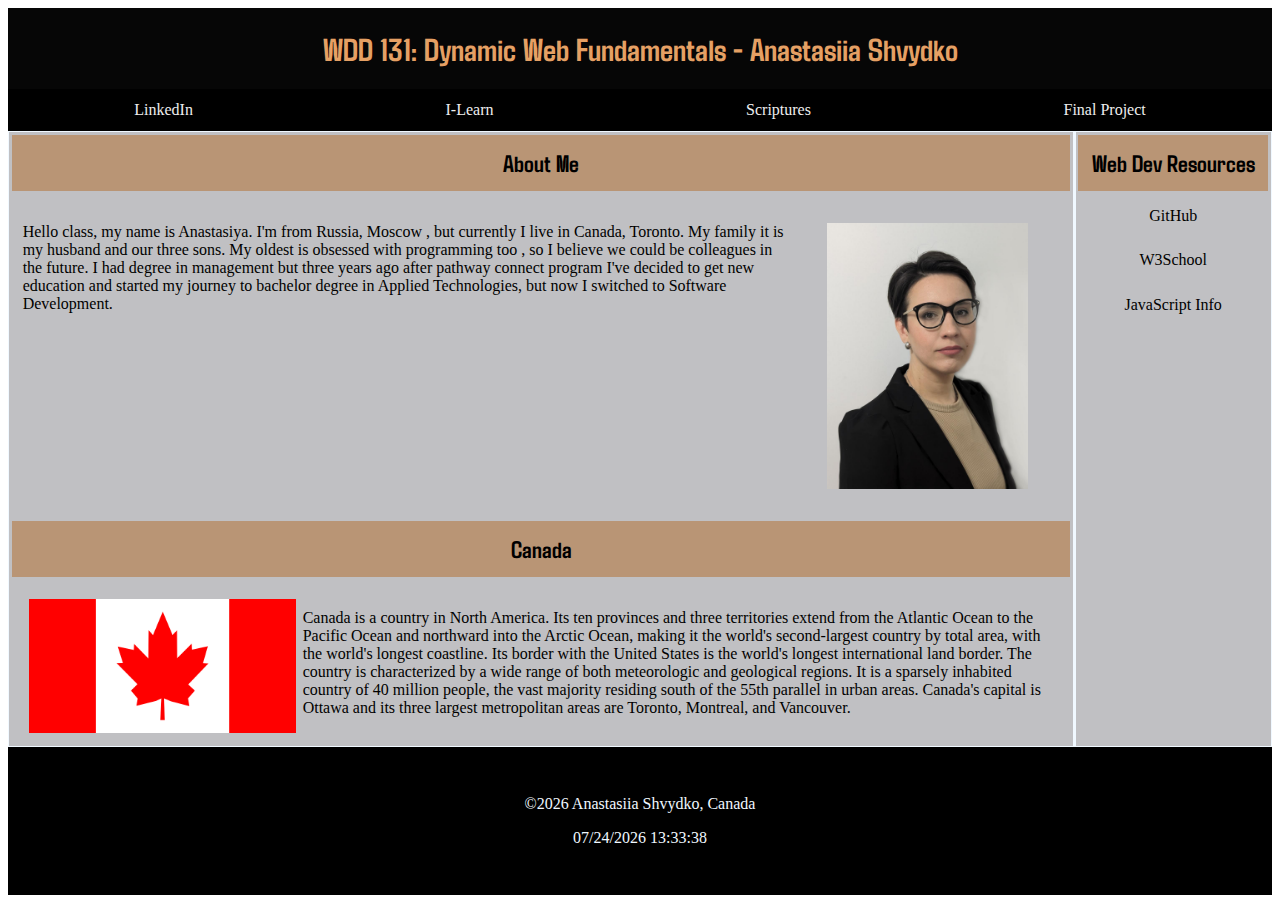
<file: index.html>
<!DOCTYPE html>
<html lang="en">
<head>
    <meta charset="UTF-8">
    <meta name="viewport" content="width=device-width, initial-scale=1.0">
    <link rel="stylesheet" href="./styles/base.css">
    <title>WDD 131 - Dynamic Web Fundamentals - Anastasiia Shvydko </title>
    <meta name="description" content="WDD 131 - Dynamic Web Fundamentals Anastasiia Shvydko Profile">
    <meta name="author" content="Anastasiia Shvydko">
    <script defer src="./scripts/getdates.js"></script>
    <link rel="preconnect" href="https://fonts.googleapis.com">
    <link rel="preconnect" href="https://fonts.gstatic.com" crossorigin>
    <link href="https://fonts.googleapis.com/css2?family=Agdasima&family=Playfair+Display+SC&display=swap" rel="stylesheet">
    <link href="https://fonts.googleapis.com/css2?family=Agdasima&family=Playfair+Display+SC&family=Roboto+Condensed:ital,wght@0,100..900;1,100..900&display=swap" rel="stylesheet">

</head>
<body>
    <div class="parent">
        <header class="header"> 
            <h1>WDD 131: Dynamic Web Fundamentals - Anastasiia Shvydko</h1>
            <nav class="nav-menu">
                <a href="https://www.linkedin.com/in/anastasia-shvydko-3783112a7/?external_page=LPC.Immersive&external_control=ViewProfileLink&external_app_instance=3e5ffbe9-504d-4fbd-8112-c22a0939b7a9&external_page_instance=7dbc459e-d0e8-48bf-8b40-9492aa3b314f&experiment=displayLinkedInDataPrebind">LinkedIn</a>
                <a href=" https://byui.instructure.com/">I-Learn</a>
                <a href="https://www.churchofjesuschrist.org/study/scriptures/bofm/2-ne/31?lang=eng">Scriptures</a>
                <a href="http://final.html">Final Project</a>
            </nav>
        </header>
       
            
       
        <main class="main-section">
            <section class="card">
                <h2>About Me</h2>
                <div class="info one">
                    <img src="./images/my_image.jpeg" alt="photo of me">
                    <p>Hello class, my name is Anastasiya. I'm from Russia, Moscow , 
                        but currently I live in Canada, Toronto. My family it is my husband 
                        and our three sons. My oldest is obsessed with programming too ,
                        so I believe we could be colleagues in the future. I had degree in management but three years 
                        ago after pathway connect program I've decided to get new education and started 
                        my journey to bachelor degree in Applied Technologies, but now I switched to Software Development.
                       </p>
                </div>
                <h2>Canada</h2>
                <div class="info two">
                    <img src="./images/flag.png" alt="Flag of Canada">
                    <p>
                        Canada is a country in North America. Its ten provinces 
                        and three territories extend from the Atlantic Ocean to 
                        the Pacific Ocean and northward into the Arctic Ocean, making 
                        it the world's second-largest country by total area, with the
                         world's longest coastline. Its border with the United States 
                         is the world's longest international land border. The country 
                         is characterized by a wide range of both meteorologic and geological 
                         regions. It is a sparsely inhabited country of 40 million people,
                          the vast majority residing south of the 55th parallel in urban areas. 
                          Canada's capital is Ottawa and its three largest 
                        metropolitan areas are Toronto, Montreal, and Vancouver.
                    </p>
                </div>
            </section>
            <section class="card">
                <h2>Web Dev Resources</h2>
                <ul>
                    <li><a href="https://github.com/AnastasiyaShvydko">GitHub</a></li>
                    <li><a href="https://www.w3schools.com">W3School</a></li>
                    <li><a href="https://javascript.info">JavaScript Info</a></li>
                </ul>
            </section>
            
            
            
        </main>
    
        <footer class="footer">
            <p>&copy;<span id="currentyear"></span> Anastasiia Shvydko, Canada</p>
            <p id="lastModified"></p>
        </footer>

    </div>

</body>
</html>
</file>
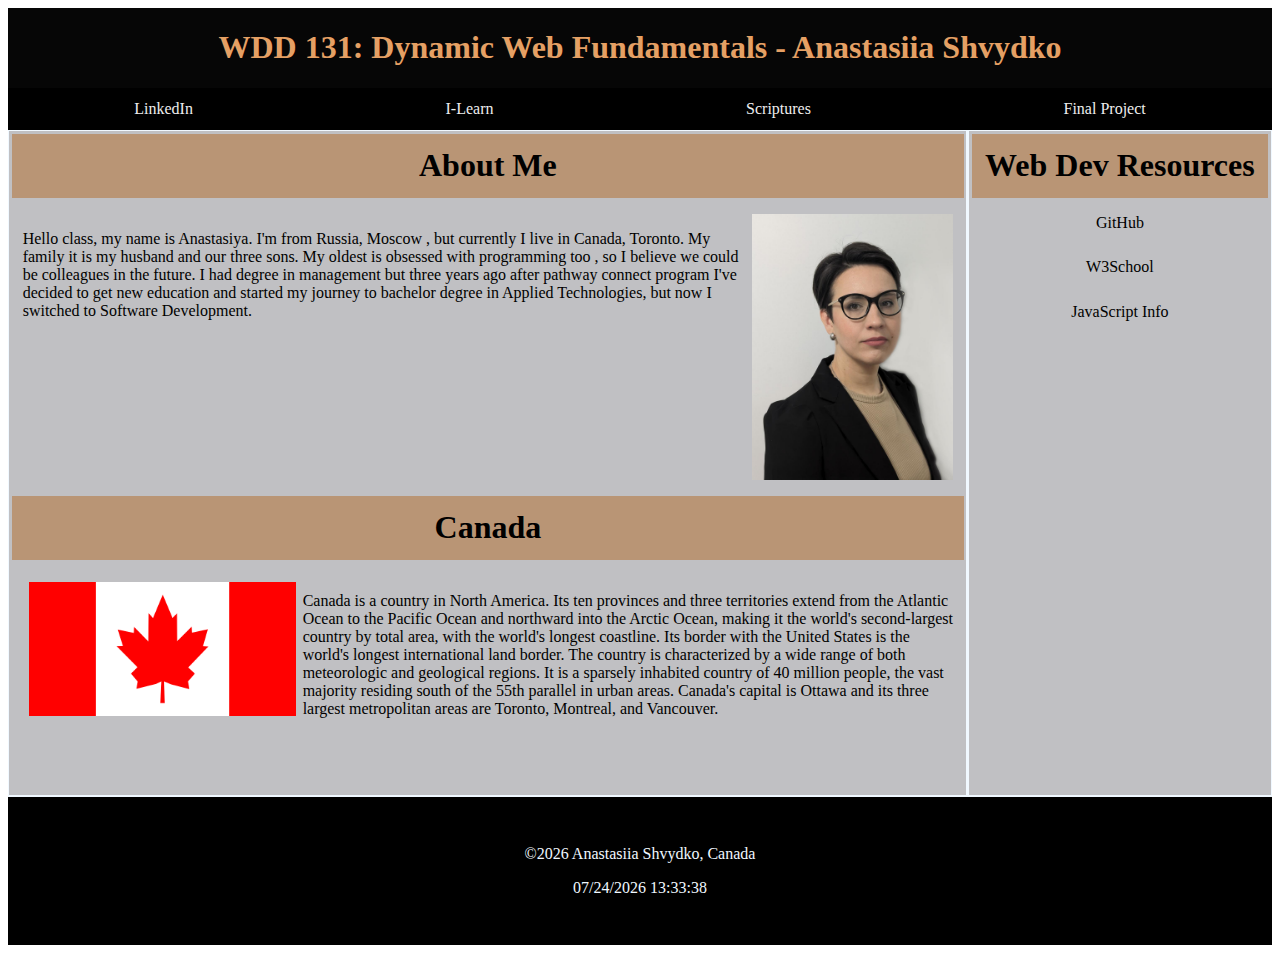
<file: week01/index.html>
<!DOCTYPE html>
<html lang="en">
<head>
    <meta charset="UTF-8">
    <meta name="viewport" content="width=device-width, initial-scale=1.0">
    <link rel="stylesheet" href="./styles/week1.css">
    <title>WDD 131 - Dynamic Web Fundamentals - Anastasiia Shvydko </title>
</head>
<body>
    <div class="parent">
        <header class="header"> 
            <h1>WDD 131: Dynamic Web Fundamentals - Anastasiia Shvydko</h1>
            <nav class="nav-menu">
                <a href="https://www.linkedin.com/in/anastasia-shvydko-3783112a7/?external_page=LPC.Immersive&external_control=ViewProfileLink&external_app_instance=3e5ffbe9-504d-4fbd-8112-c22a0939b7a9&external_page_instance=7dbc459e-d0e8-48bf-8b40-9492aa3b314f&experiment=displayLinkedInDataPrebind">LinkedIn</a>
                <a href=" https://byui.instructure.com/">I-Learn</a>
                <a href="https://www.churchofjesuschrist.org/study/scriptures/bofm/2-ne/31?lang=eng">Scriptures</a>
                <a href="http://">Final Project</a>
            </nav>
        </header>
       
            
       
        <main class="main-section">
            <section class="card">
                <h1>About Me</h1>
                <div class="info one">
                    <img src="./images/my_image.jpeg" alt="photo of me">
                    <p>Hello class, my name is Anastasiya. I'm from Russia, Moscow , 
                        but currently I live in Canada, Toronto. My family it is my husband 
                        and our three sons. My oldest is obsessed with programming too ,
                        so I believe we could be colleagues in the future. I had degree in management but three years 
                        ago after pathway connect program I've decided to get new education and started 
                        my journey to bachelor degree in Applied Technologies, but now I switched to Software Development.</p>
                </div>
                <h1>Canada</h1>
                <div class="info two">
                    <img src="./images/flag.png" alt="Flag of Canada">
                    <p>
                        Canada is a country in North America. Its ten provinces 
                        and three territories extend from the Atlantic Ocean to 
                        the Pacific Ocean and northward into the Arctic Ocean, making 
                        it the world's second-largest country by total area, with the
                         world's longest coastline. Its border with the United States 
                         is the world's longest international land border. The country 
                         is characterized by a wide range of both meteorologic and geological 
                         regions. It is a sparsely inhabited country of 40 million people,
                          the vast majority residing south of the 55th parallel in urban areas. 
                          Canada's capital is Ottawa and its three largest 
                        metropolitan areas are Toronto, Montreal, and Vancouver.
                    </p>
                </div>
            </section>
            <section class="card">
                <h1>Web Dev Resources</h1>
                <ul>
                    <li><a href="https://github.com/AnastasiyaShvydko">GitHub</a></li>
                    <li><a href="https://www.w3schools.com">W3School</a></li>
                    <li><a href="https://javascript.info">JavaScript Info</a></li>
                </ul>
            </section>
            
            
            
        </main>
    
        <footer class="footer">
            <p>&copy;<span id="currentyear"></span> Anastasiia Shvydko, Canada</p>
            <p id="lastModified"></p>
        </footer>

    </div>
    <script src="./scripts/getdates.js"></script>
</body>
</html>
</file>
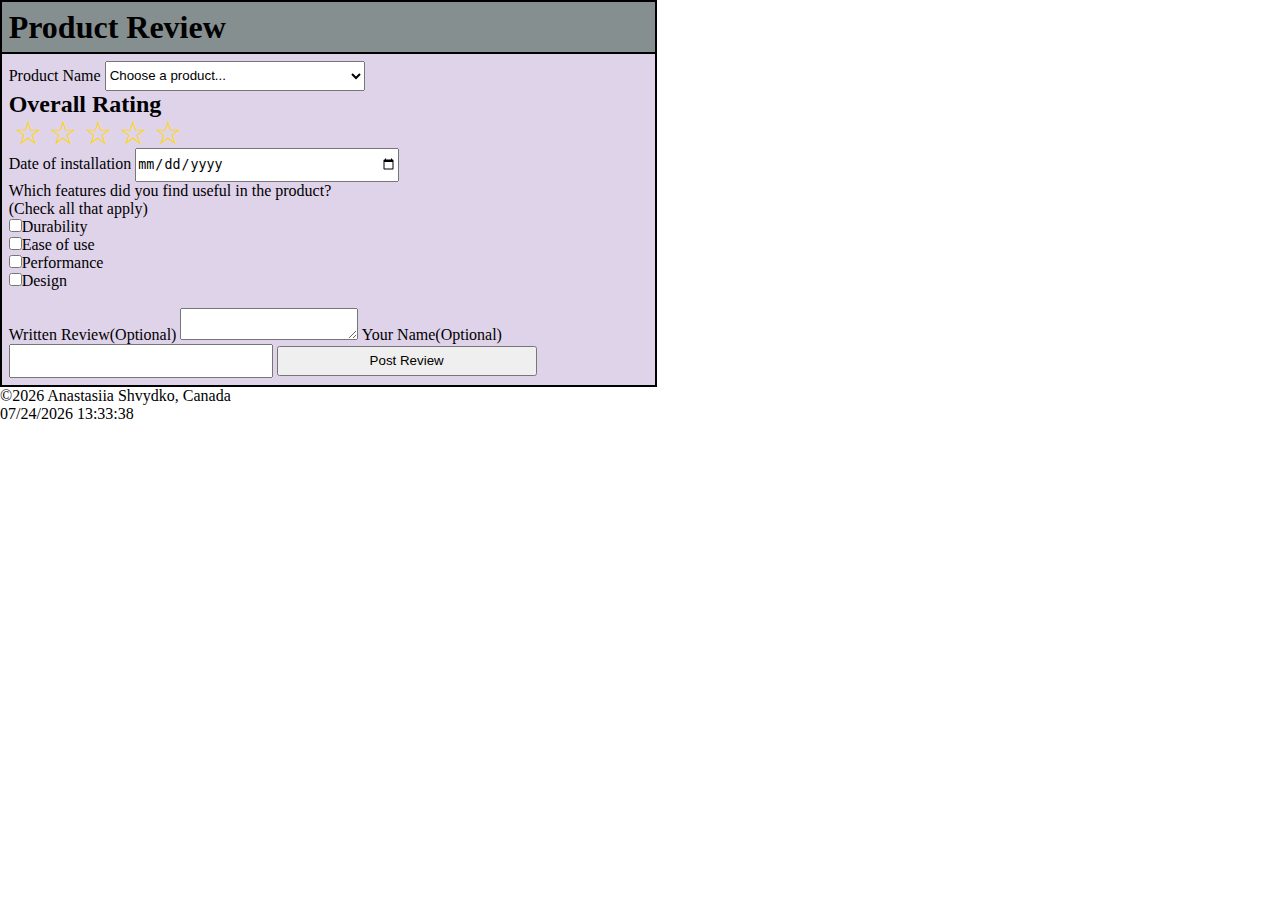
<file: form.html>
<!DOCTYPE html>
<html lang="en">
<head>
    <meta charset="UTF-8">
    <meta name="viewport" content="width=device-width, initial-scale=1.0">
    <script defer src="scripts/getdates.js"></script>
    <script defer src="scripts/form.js"></script>
    <link rel="stylesheet" href="styles/form.css">
    <meta name="description" content="WDD 131 - Dynamic Web Fundamentals Anastasiia Shvydko Product Review">
    <meta name="author" content="Anastasiia Shvydko">
    <title>Product Review</title>
</head>
<body>
    
    <header><h1>Product Review</h1></header>
    <main>
        <div id="main_form">
    <form action="review.html" method="get">
        <label for="products">Product Name</label>
        <select id="products" name="products">
          <option value="" selected disabled>Choose a product...</option> 
          
        </select><br>
        <h2>Overall Rating</h2>
        <div class="stars">
            <input type="radio" id="fivestar" name="stars" value="5" required><label for="fivestar"></label>
            <input type="radio" id="fourstar" name="stars" value="4" required><label for="fourstar"></label>
            <input type="radio" id="threestar" name="stars" value="3" required><label for="threestar"></label>
            <input type="radio" id="twostar" name="stars" value="2" required><label for="twostar"></label>
            <input type="radio" id="onestar" name="stars" value="1" required><label for="onestar"></label>
        </div>
        <label>Date of installation
        <input type="date" id="date_of_installation" name="date_of_installation"></label>
        <p>Which features did you find useful in the product?<br>
            (Check all that apply)

        </p>
        <label ><input type="checkbox" id="feature1" name="feature" value="Durability">Durability</label><br>
        <label ><input type="checkbox" id="feature2" name="feature" value="Ease of use">Ease of use</label><br>
        <label > <input type="checkbox" id="feature3" name="feature" value="Performance">Performance</label><br>
        <label><input type="checkbox" id="feature4" name="feature" value="Design">Design</label><br><br>

        <label>Written Review(Optional)
        <textarea name="written_review" id="written_review"></textarea></label>
        <label>Your Name(Optional)
        <input id="user_name" type="text"></label>
        <input type="submit" id="btn_submit" value="Post Review">

    </form>
    <!-- <div id="info">
            

    </div> -->
</div>
    </main>
    <footer class="footer">
        <p>&copy;<span id="currentyear"></span> Anastasiia Shvydko, Canada</p>
        <p id="lastModified"></p>
    </footer>
</body>
</html>
</file>
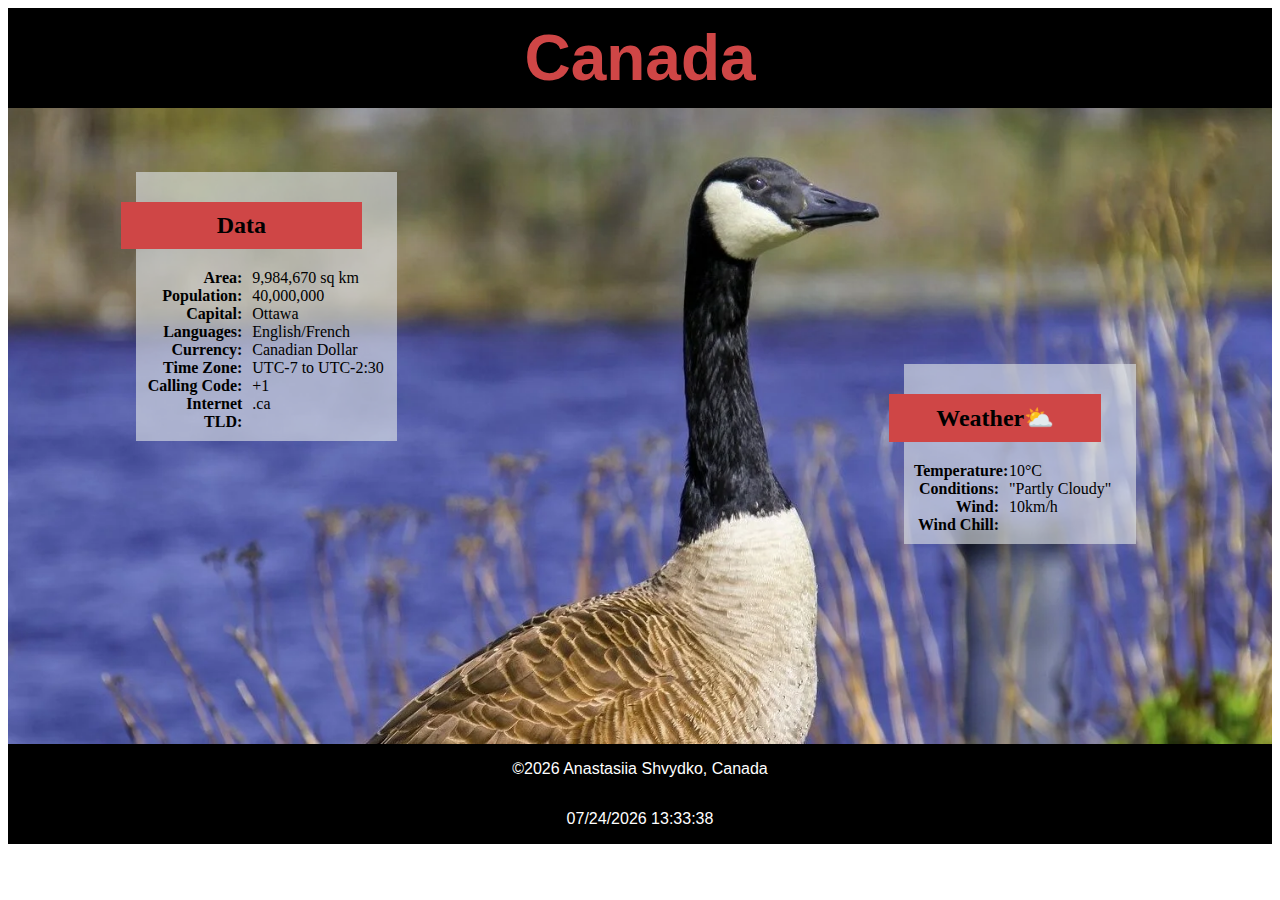
<file: place.html>
<!DOCTYPE html>
<html lang="en">
<head>
    <meta charset="UTF-8">
    <meta name="viewport" content="width=device-width, initial-scale=1.0">
    <title>Canada Place</title>
    <script defer src="scripts/place.js"></script>
    <script defer src="scripts/getdates.js"></script>
    <meta name="description" content="WDD 131 - Dynamic Web Fundamentals Anastasiia Shvydko Place">
    <meta name="author" content="Anastasiia Shvydko">
    <link rel="stylesheet" href="styles/place-large.css">
    <link rel="stylesheet" href="styles/place-small.css">
    <link rel="preconnect" href="https://fonts.googleapis.com">
    <link rel="preconnect" href="https://fonts.gstatic.com" crossorigin>            

</head>
<body>
    <header><h1>Canada</h1></header>
    <main>
        <picture>
            <source srcset="images/large-goose.webp" media="(min-width: 1000px)">
            <source srcset="images/medium-goose.webp" media="(min-width: 500px)">
            <img src="images/small-goose.webp" alt="Canadian goose" width="500" height="250">
        </picture>
        <div class="data">
            <h2>Data</h2>

                <div class="one-line">
                    <div class="lable">Area:</div>
                    <div class="value" id="area">9,984,670 sq km</div>
                </div>
                <div class="one-line">
                    <div class="lable">Population:</div>
                    <div class="value" id="population">40,000,000</div>
                </div>
                <div class="one-line">
                    <div class="lable">Capital:</div>
                    <div class="value" id="capital">Ottawa</div>
                </div>
                <div class="one-line">
                    <div class="lable">Languages:</div>
                    <div class="value" id="languages" >English/French</div>
                </div>
                <div class="one-line">
                    <div class="lable">Currency:</div>
                    <div class="value" id="currency" >Canadian Dollar</div>
                </div>
                <div class="one-line">
                    <div class="lable">Time Zone:</div>
                    <div class="value" id="time-zone" >UTC-7 to UTC-2:30</div>
                </div>
                <div class="one-line">
                    <div class="lable">Calling Code:</div>
                    <div class="value" id="calling-code" >+1</div>
                </div>
                <div class="one-line">
                    <div class="lable">Internet TLD:</div>
                    <div class="value" id="internet-tld" >.ca</div>
                </div>
       
        </div>
        <div class="weather">
            <h2>Weather</h2>
            <img id="weather_icon" src="/assets/weather.svg" alt="weather icon">
            
                <div class="one-line">
                    <div class="lable">Temperature:</div>
                    <div class="value" ><span id="temperature">10</span>°C</div>
                </div>
                <div class="one-line">
                    <div class="lable">Conditions:</div>
                    <div class="value" id="conditions" >"Partly Cloudy"</div>
                </div>
                <div class="one-line">
                    <div class="lable">Wind:</div>
                    <div class="value"  ><span id="wind">10</span>km/h</div>
                </div>
                <div class="one-line">
                    <div class="lable">Wind Chill:</div>
                    <div class="value"  id="wind-chill"></div>
                </div>
           
        </div>
    </main>
    <footer class="footer">
        <p>&copy;<span id="currentyear"></span> Anastasiia Shvydko, Canada</p>
        <p id="lastModified"></p>
    </footer>
</body>
</html>
</file>
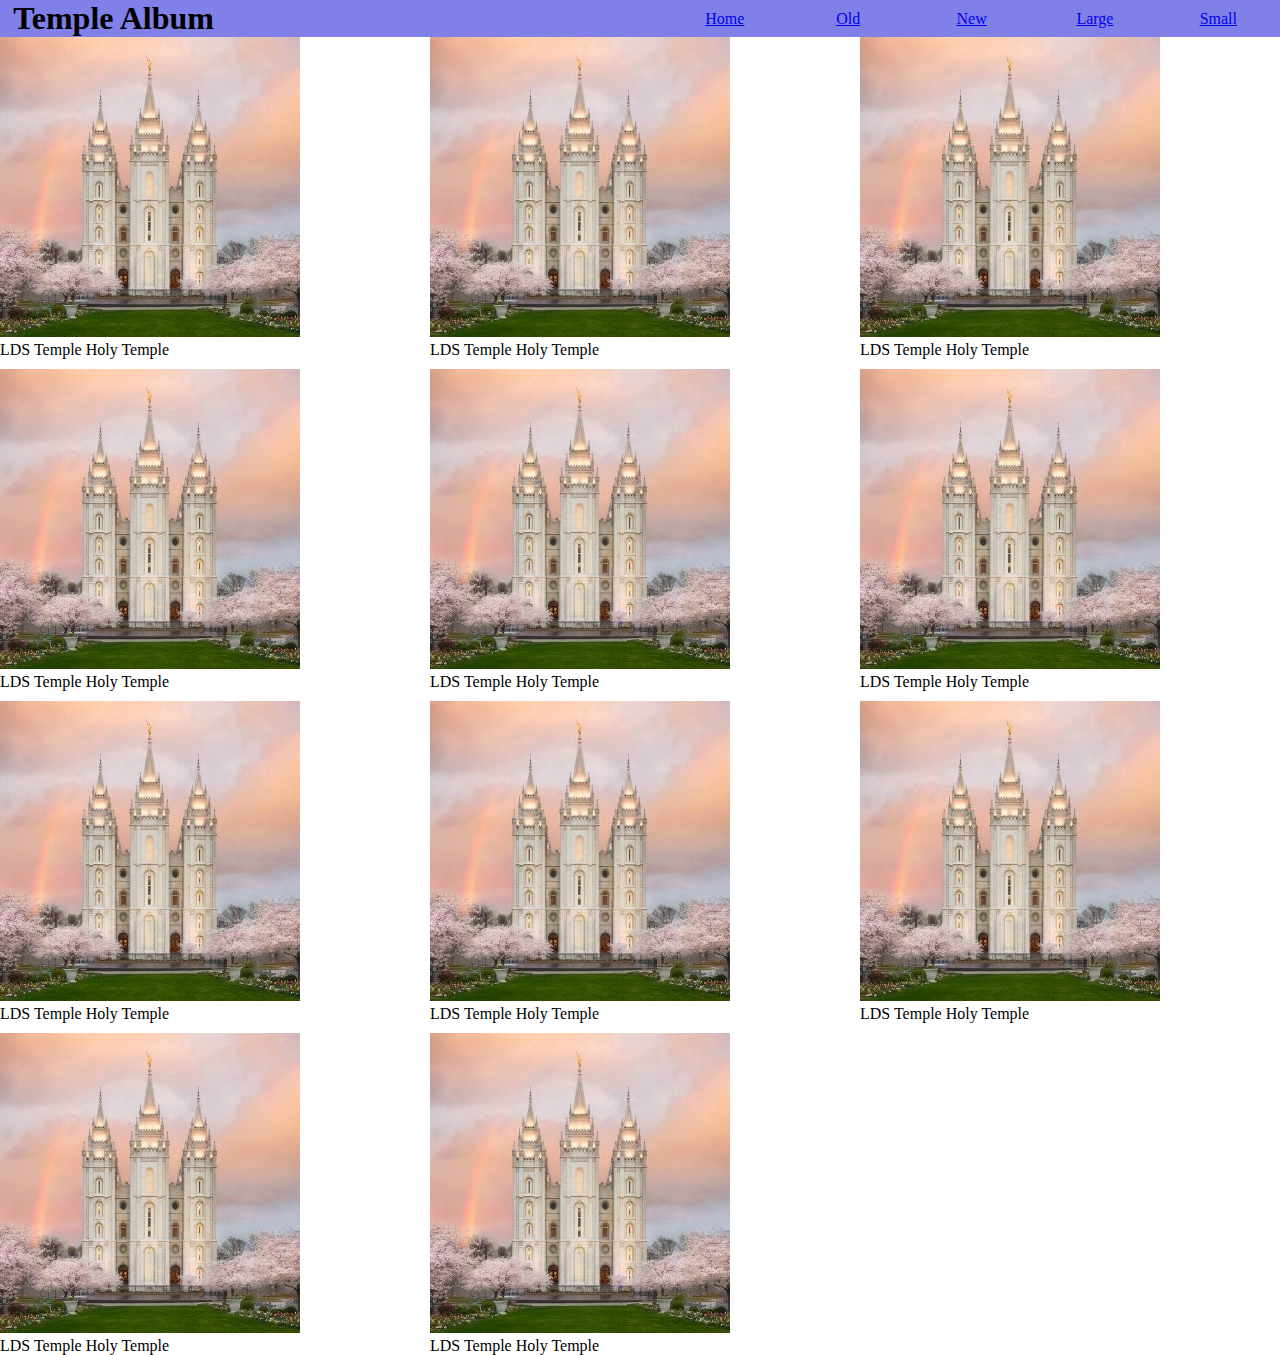
<file: temples.html>
<!DOCTYPE html>
<html lang="en">
<head>
    <meta charset="UTF-8">
    <meta name="viewport" content="width=device-width, initial-scale=1.0">
    <title>Temple Album</title>
    <meta name="description" content="Temple Album">
    <meta name="author" content="Anastasiia Shvydko">
    <script defer src="scripts/temples.js"></script>
    <link rel="stylesheet" href="styles/temples.css">
    <link rel="stylesheet" href="styles/temples-large.css">
</head>
<body>
    <header>
        <h1>Temple Album</h1>
        <a id="menu" href="#"></a>
        <nav>
        <ul class="navigation">
            <li><a href="#">Home</a></li>
            <li><a href="#">Old</a></li>
            <li><a href="#">New</a></li>
            <li><a href="#">Large</a></li>
            <li><a href="#">Small</a></li>
        </ul>
    </nav>
    </header>
    <main>
        <h2 id="title"></h2>
        <div id="temple_figures">
        <figure>
            <img src="images/temple.jpg" alt="Temple LDS" >
            <figcaption>LDS Temple Holy Temple </figcaption>
        </figure>
        <figure>
            <img src="images/temple.jpg" alt="Temple LDS" >
            <figcaption>LDS Temple Holy Temple </figcaption>
        </figure>
        <figure>
            <img src="images/temple.jpg" alt="Temple LDS" >
            <figcaption>LDS Temple Holy Temple </figcaption>
        </figure>
        <figure>
            <img src="images/temple.jpg" alt="Temple LDS" >
            <figcaption>LDS Temple Holy Temple </figcaption>
        </figure>
        <figure>
            <img src="images/temple.jpg" alt="Temple LDS" >
            <figcaption>LDS Temple Holy Temple </figcaption>
        </figure>
        <figure>
            <img src="images/temple.jpg" alt="Temple LDS" >
            <figcaption>LDS Temple Holy Temple </figcaption>
        </figure>
        <figure>
            <img src="images/temple.jpg" alt="Temple LDS" >
            <figcaption>LDS Temple Holy Temple </figcaption>
        </figure>
        <figure>
            <img src="images/temple.jpg" alt="Temple LDS" >
            <figcaption>LDS Temple Holy Temple </figcaption>
        </figure>
        <figure>
            <img src="images/temple.jpg" alt="Temple LDS" >
            <figcaption>LDS Temple Holy Temple </figcaption>
        </figure>
        <figure>
            <img src="images/temple.jpg" alt="Temple LDS" >
            <figcaption>LDS Temple Holy Temple </figcaption>
        </figure>
        <figure>
            <img src="images/temple.jpg" alt="Temple LDS" >
            <figcaption>LDS Temple Holy Temple </figcaption>
        </figure>
    </div>
    </main>
    <footer></footer>
</body>
</html>
</file>
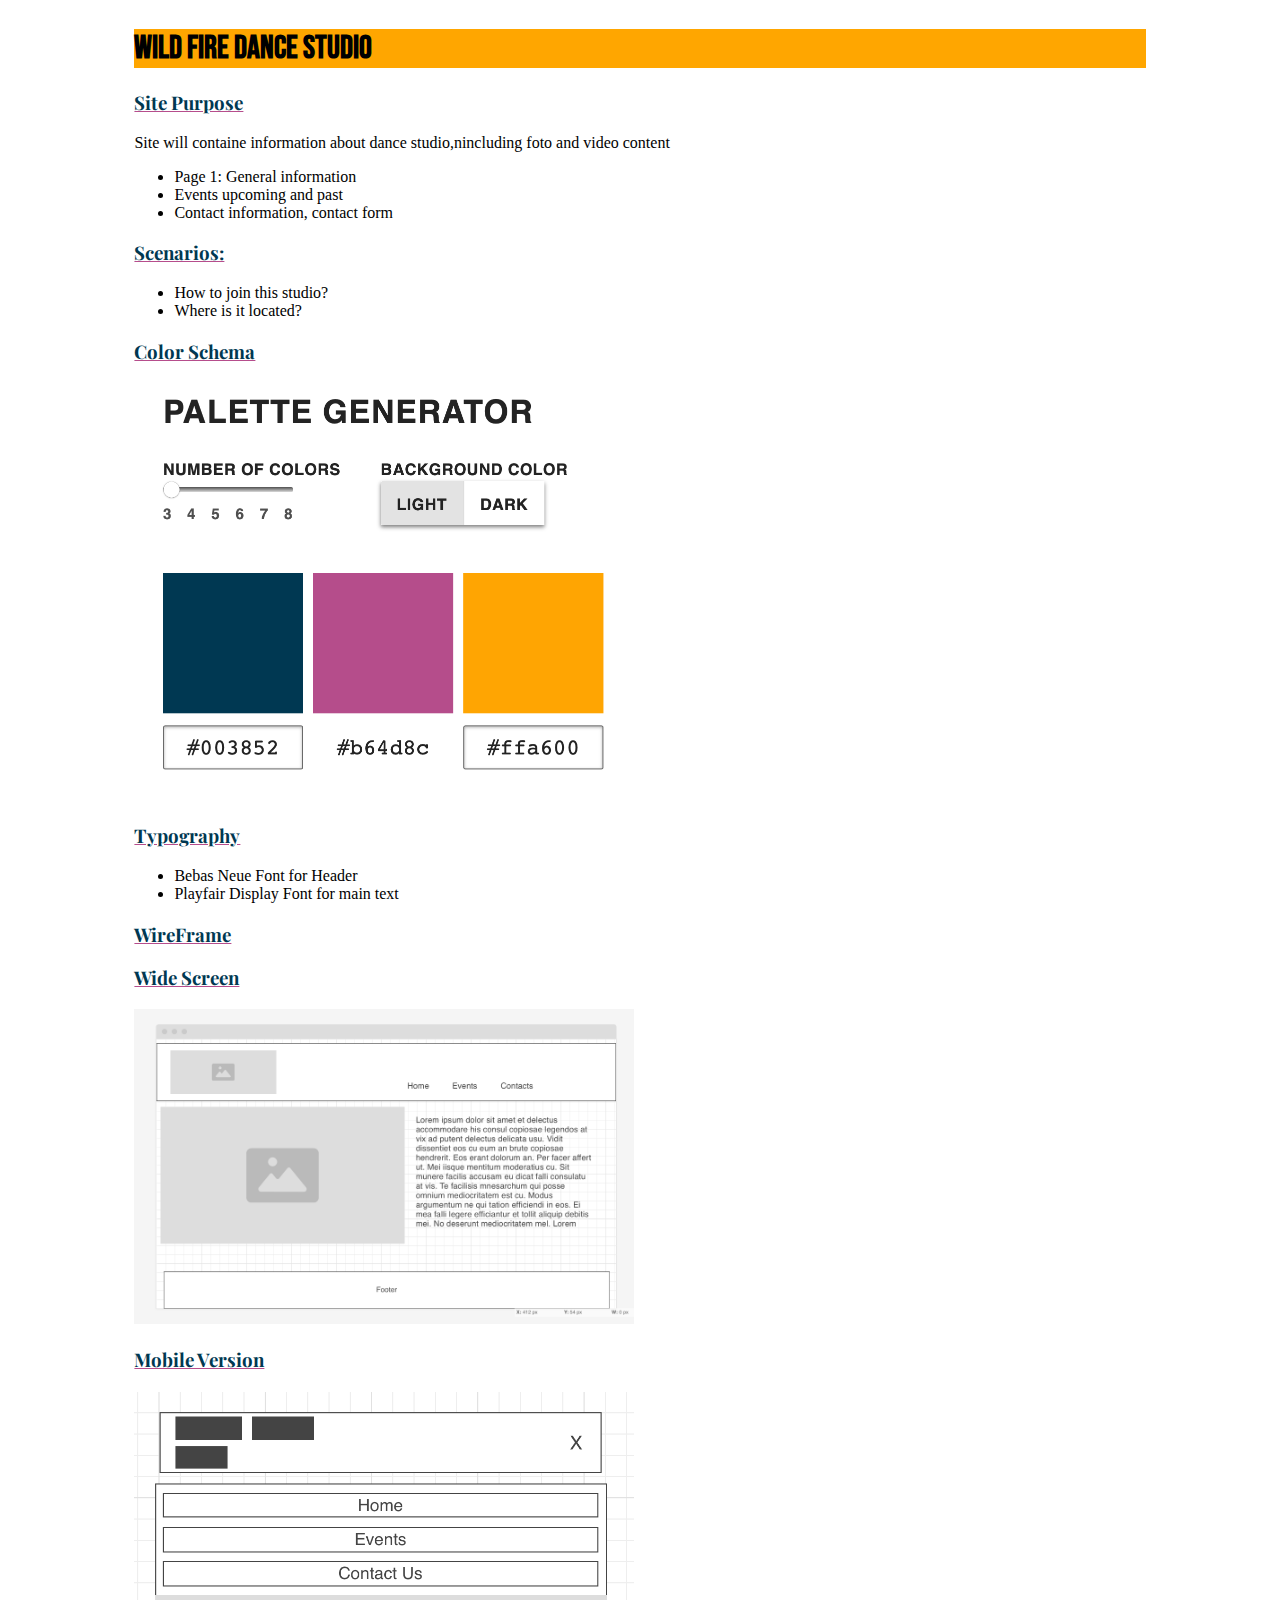
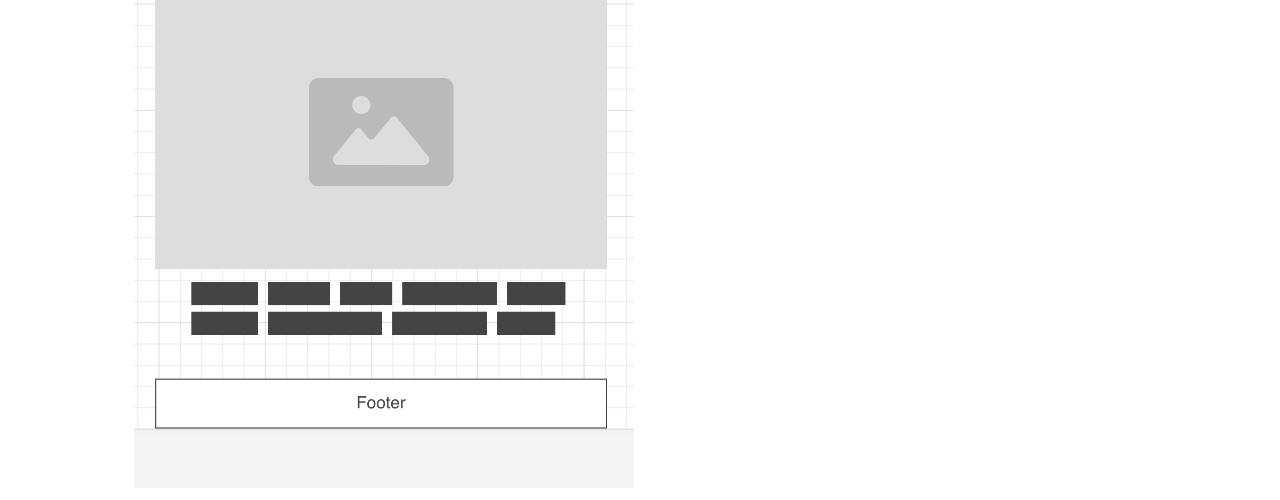
<file: project/siteplan.html>
<!DOCTYPE html>
<html lang="en">
<head>
    <meta charset="UTF-8">
    <meta name="viewport" content="width=device-width, initial-scale=1.0">
    <meta name="description" content="WDD 131 - Dynamic Web Fundamentals Anastasiia Shvydko Project">
    <meta name="author" content="Anastasiia Shvydko">
    <link rel="stylesheet" href="styles/siteplane.css">
    <link rel="preconnect" href="https://fonts.googleapis.com">
    <link rel="preconnect" href="https://fonts.gstatic.com" crossorigin>
    <link href="https://fonts.googleapis.com/css2?family=Bebas+Neue&family=Chivo+Mono&family=Kanit:wght@500&family=Orbitron&family=Oswald:wght@500&family=Playfair+Display:ital,wght@0,400..900;1,400..900&family=Rubik+80s+Fade&family=Viaoda+Libre&display=swap" rel="stylesheet">
    <title>Wild Fire Dance Studio</title>
</head>
<body>
    <div id="container">
    <header><h1>Wild Fire Dance Studio</h1></header>
    <main>
        
        <h3>
            Site Purpose
        </h3>
        <p>
            Site will containe information about dance studio,nincluding foto and video content
        </p>
        <ul>
            <li>Page 1: General information </li>
            <li>Events upcoming and past</li>
            <li>Contact information, contact form</li>
        </ul>
        <h3>
            Scenarios:
        </h3>
        <ul>
            <li>
                How to join this studio?
            </li>
            <li>
                Where is it located?
            </li>
            
        </ul>
        <h3>Color Schema</h3>
        <img src="images/color_schema.png" alt="color schema" srcset="">
        <h3>Typography</h3>
        <p>
            <ul>
                <li>
                    Bebas Neue Font for Header
                </li>
                <li>
                    Playfair Display Font for main text
                </li>

            </ul>
            
            
        </p>
        <h3>
            WireFrame
        </h3>
        <h3>Wide Screen</h3>
        <img src="images/wireframe.png" alt="site wireframe" srcset="">
        <h3>Mobile Version</h3>
        <img src="images/mobile_version.png" alt="site wireframe" srcset="">
    </div>

    </main>
    
</body>
</html>
</file>
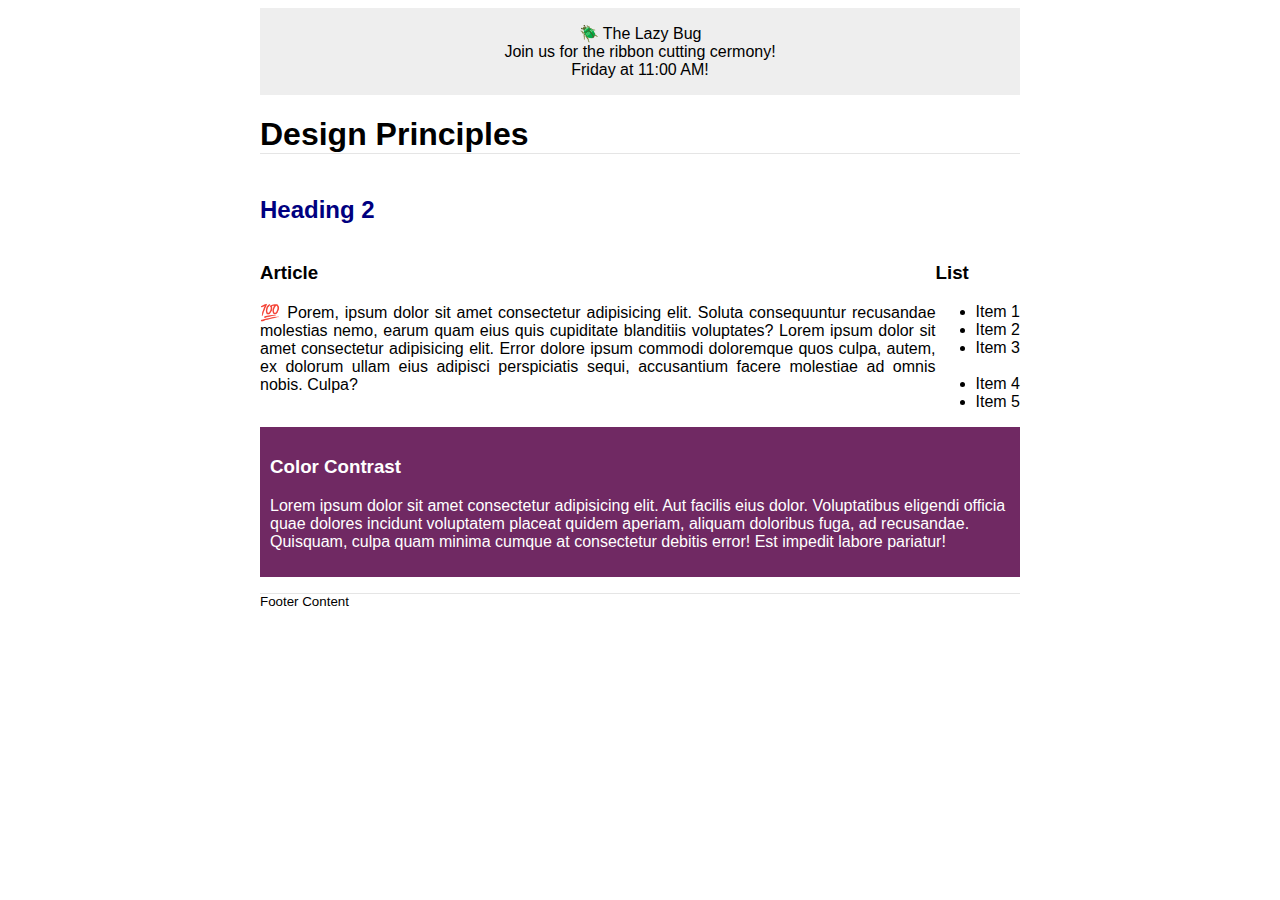
<file: week03/design.html>
<!DOCTYPE html>
<html lang="en">
<head>
    <meta charset="UTF-8">
    <meta name="viewport" content="width=device-width, initial-scale=1.0">
    <title>Design</title>
    <link rel="stylesheet" href="styles/design.css">
</head>
<body>
    <header>
        <div class="banner">🪲 The Lazy Bug<br>Join us for the ribbon cutting cermony!<br>Friday at 11:00 AM!</div>
        <h1>Design Principles</h1>
    </header>
    <main>
        <h2>Heading 2</h2>
        <section>
            <h3>Article</h3>
            <article>
                <p>💯 Porem, ipsum dolor sit amet consectetur adipisicing elit. Soluta consequuntur recusandae molestias nemo, earum quam eius quis cupiditate blanditiis voluptates? Lorem ipsum dolor sit amet consectetur adipisicing elit. Error dolore ipsum commodi doloremque quos culpa, autem, ex dolorum ullam eius adipisci perspiciatis sequi, accusantium facere molestiae ad omnis nobis. Culpa?</p>
            </article>
        </section>
        <section>
            <h3>List</h3>
            <ul>
                <li>Item 1</li>
                <li>Item 2</li>
                <li>Item 3<br><br></li>
                <li>Item 4</li>
                <li>Item 5</li>
            </ul>
        </section>
        <div class="callout">
            <h3>Color Contrast</h3>
            <p>Lorem ipsum dolor sit amet consectetur adipisicing elit. Aut facilis eius dolor. Voluptatibus eligendi officia quae dolores incidunt voluptatem placeat quidem aperiam, aliquam doloribus fuga, ad recusandae. Quisquam, culpa quam minima cumque at consectetur debitis error! Est impedit labore pariatur!</p>
        </div>
    </main>
    <footer>
        Footer Content
    </footer>
</body>
</html>
</file>
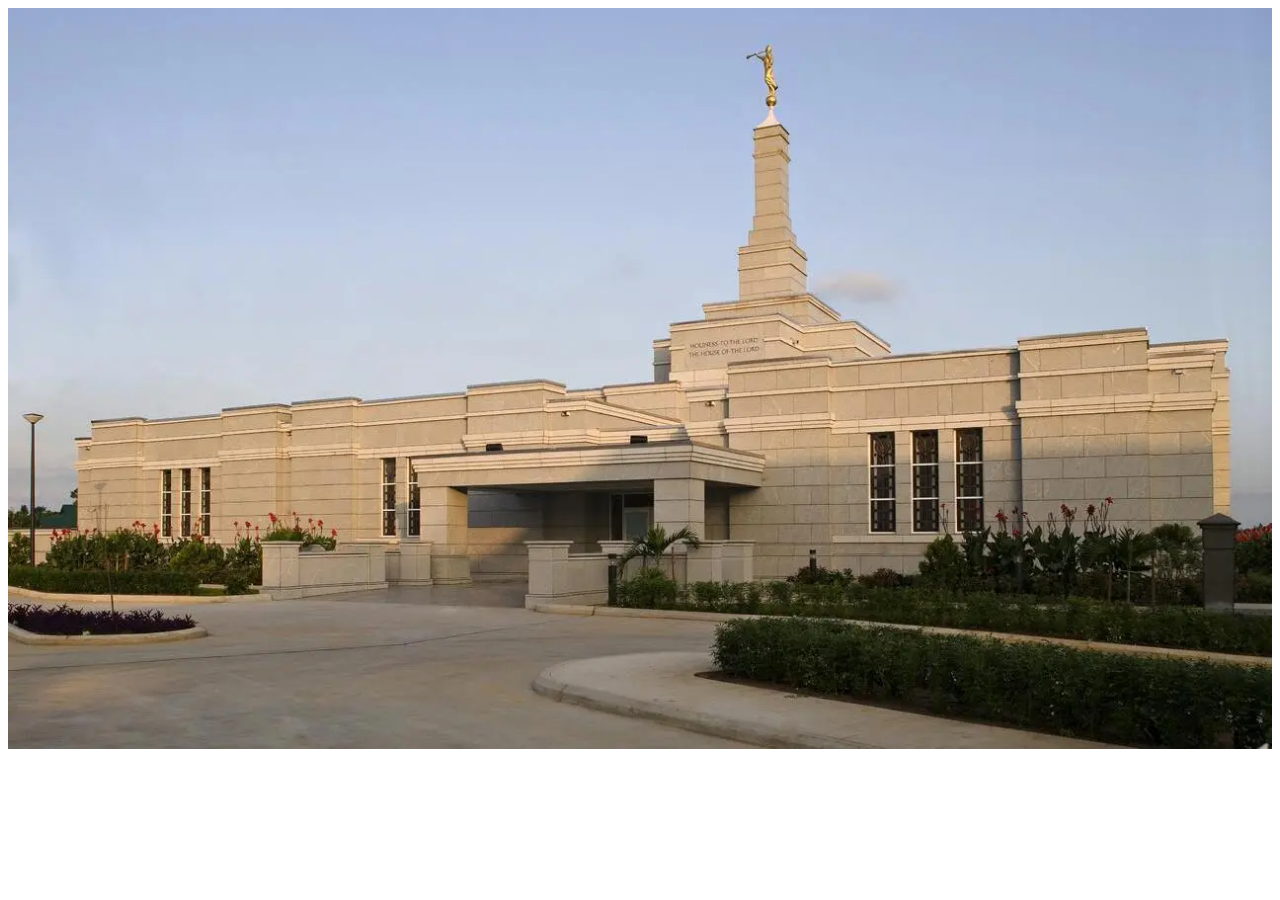
<file: week03/responsive-images.html>
<!DOCTYPE html>
<html lang="en">
<head>
    <meta charset="UTF-8">
    <meta name="viewport" content="width=device-width, initial-scale=1.0">
    <title>Document</title>
    <link rel="stylesheet" href="styles/responsive-images.css">
</head>
<body>
    <main>
        <div class="hero">
            <picture>
              <source srcset="images/hero-large.webp" media="(min-width: 1000px)">
              <source srcset="images/hero-medium.webp" media="(min-width: 500px)">
              <img src="images/hero-small.webp" alt="Temple name and location" width="500" height="250">
            </picture>
          </div>
    </main>
</body>
</html>
</file>
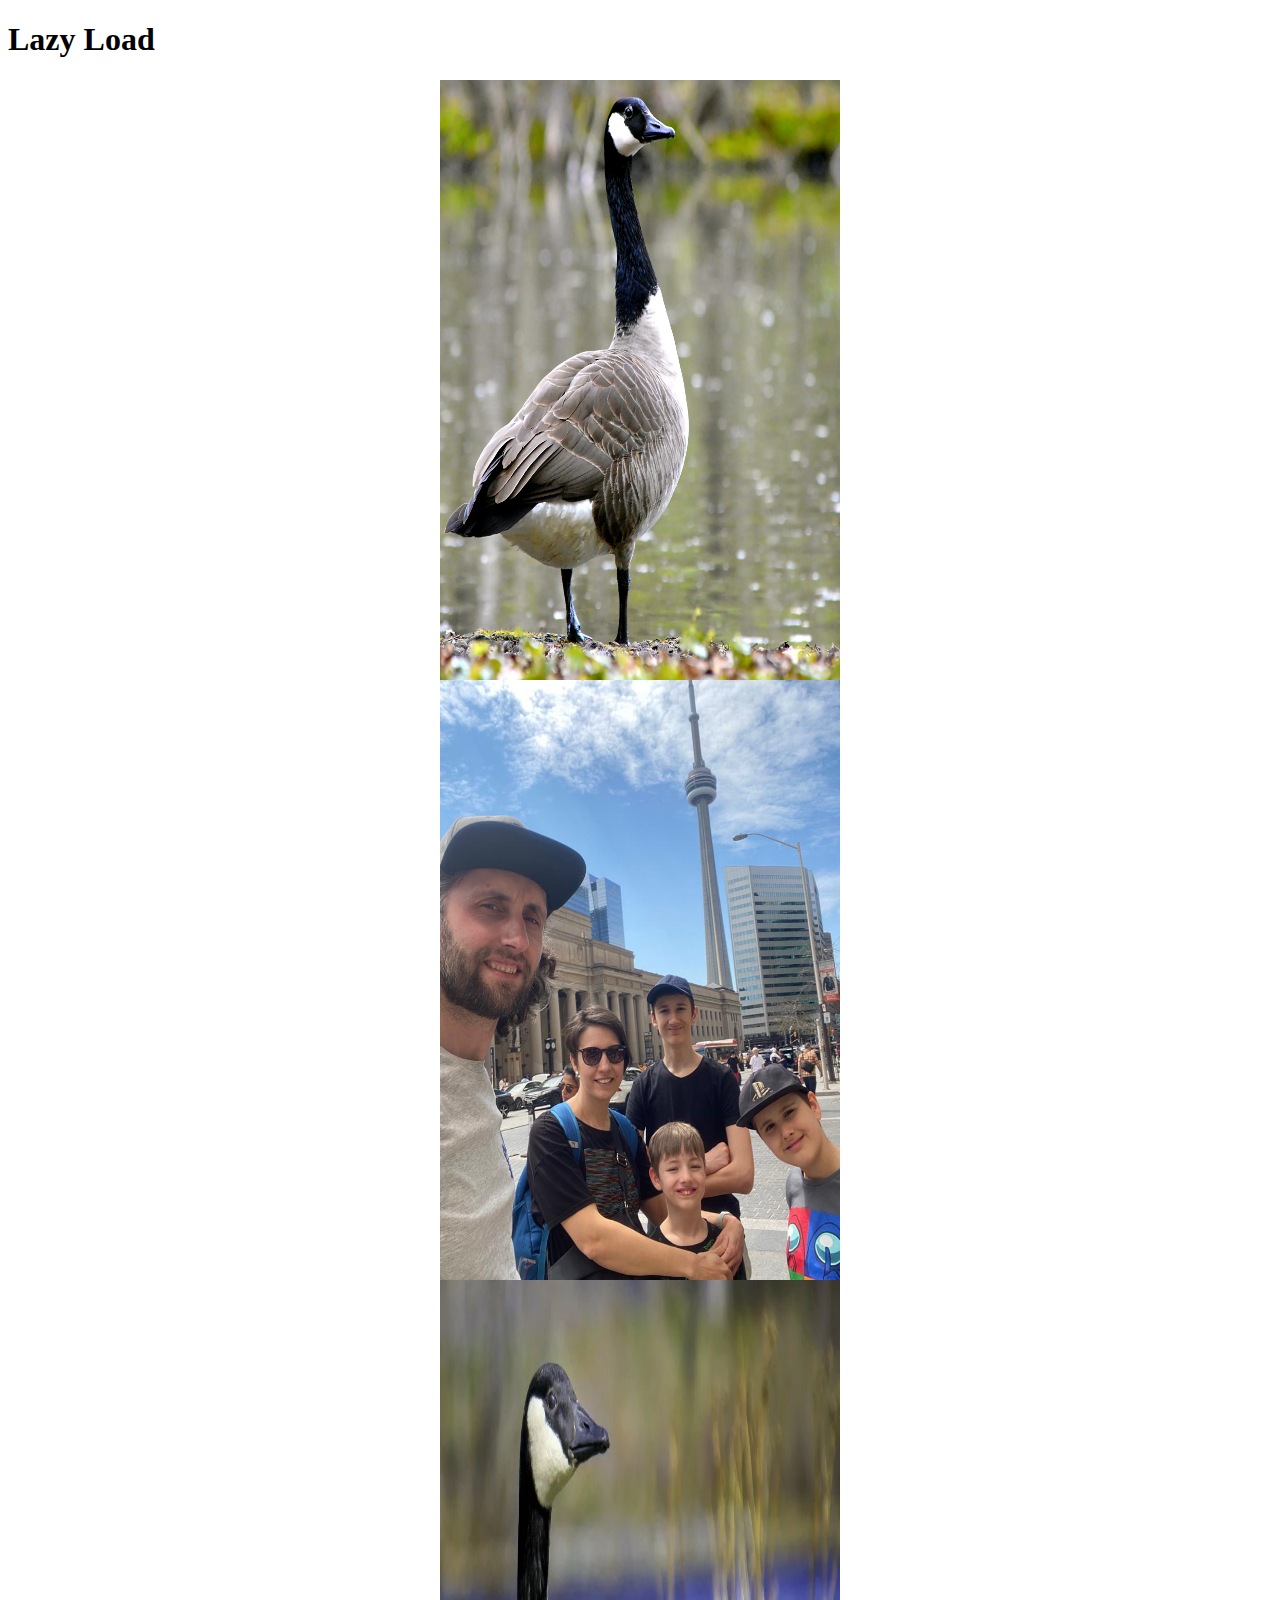
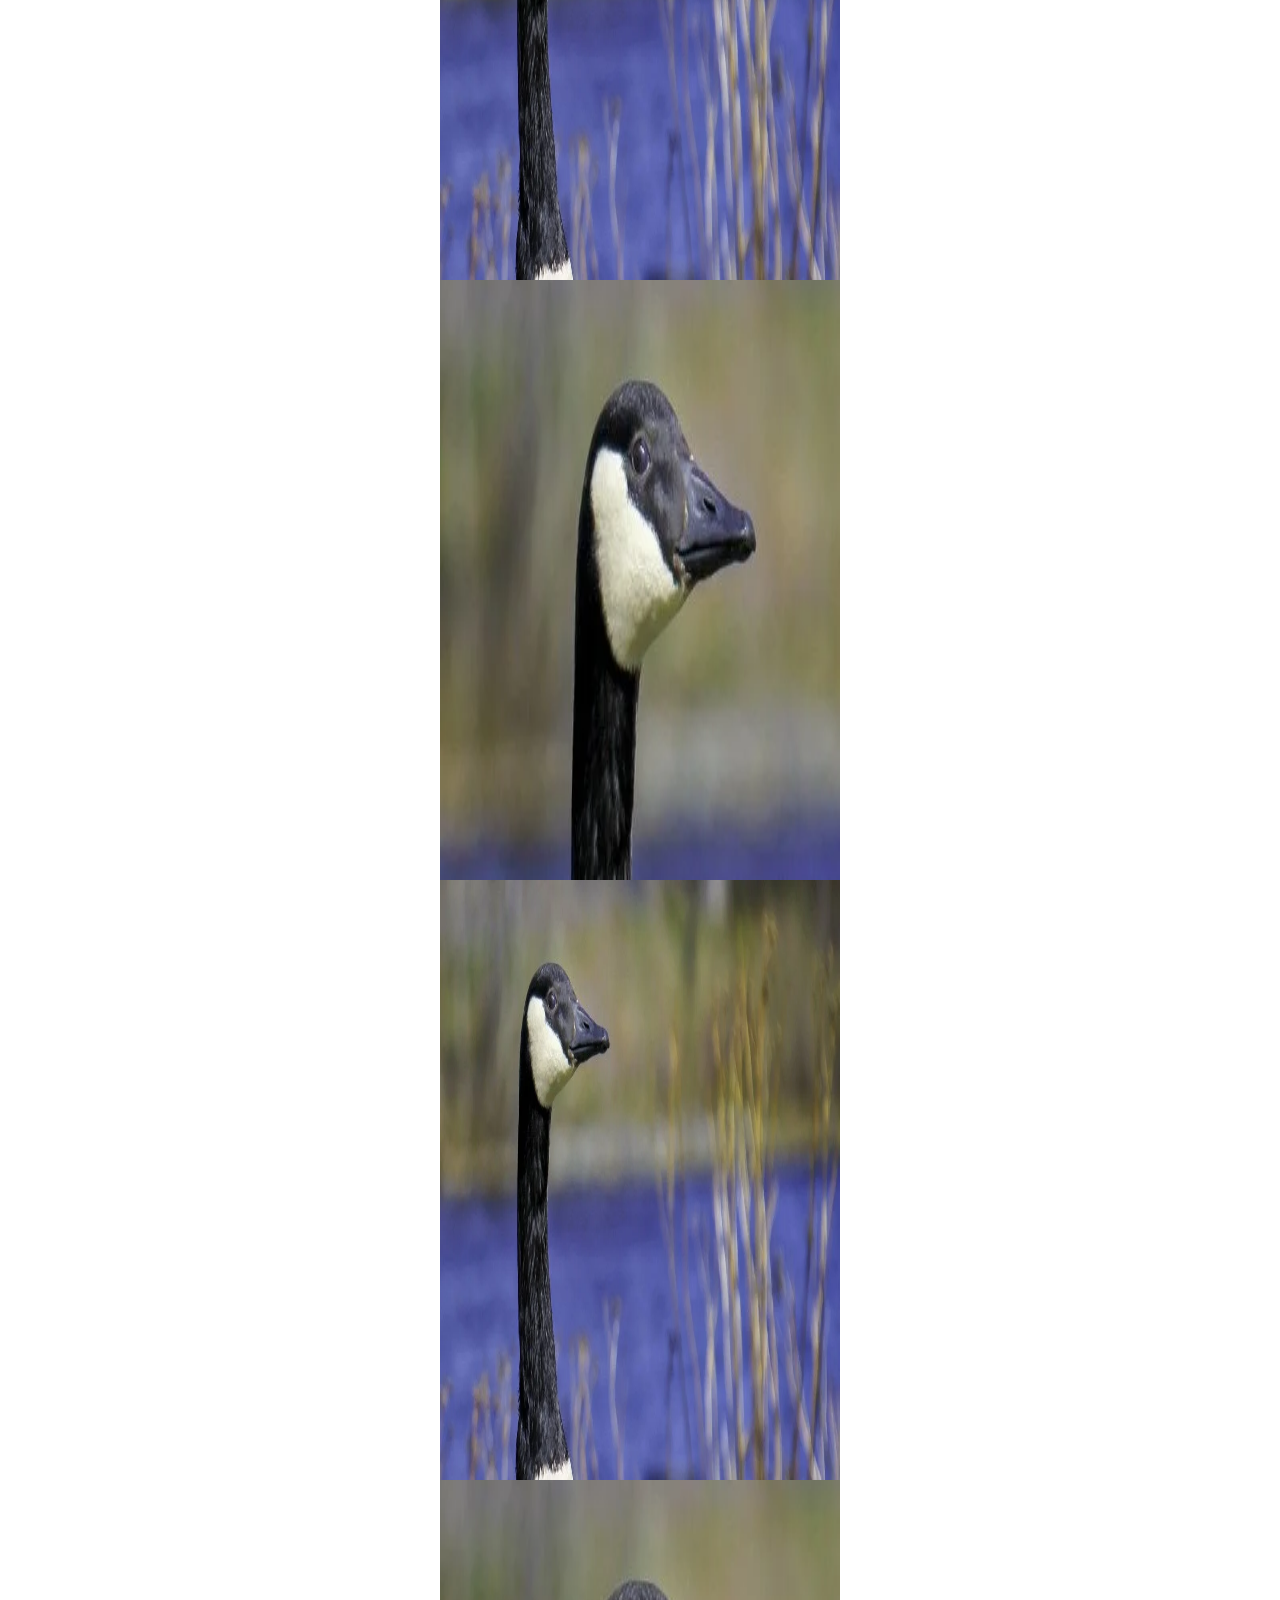
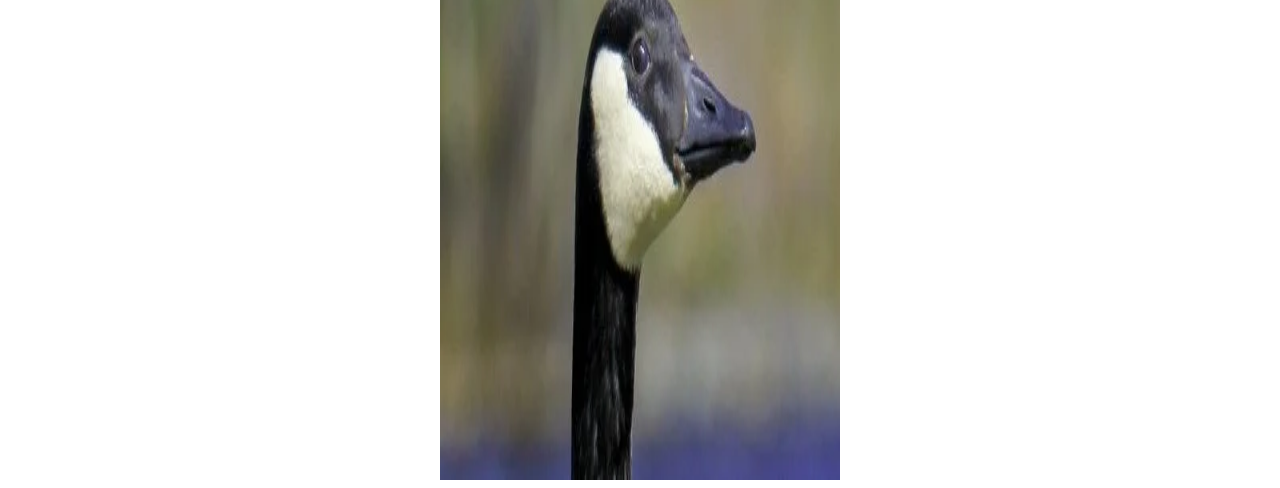
<file: week04/lazyload.html>
<!DOCTYPE html>
<html lang="en">
<head>
    <meta charset="UTF-8">
    <meta name="viewport" content="width=device-width, initial-scale=1.0">
    <title>Lazy Load</title>
    <link rel="stylesheet" href="styles/lazy.css">
</head>
<body>
    <header>
        <h1>Lazy Load</h1>
    </header>
    <main>
        <img src="images/152192504c4847a8ceadd13476b4144e.webp" alt="goose" loading="lazy" width="400" height="600">
        <img src="images/family.jpeg" alt="family" loading="lazy" width="400" height="600">
        <img src="images/medium-goose.webp" alt="goose medium" loading="lazy" width="400" height="600">
        <img src="images/small-goose.webp" alt="goose small" loading="lazy" width="400" height="600">
        <img src="images/medium-goose.webp" alt="goose medium" loading="lazy" width="400" height="600">
        <img src="images/small-goose.webp" alt="goose small" loading="lazy" width="400" height="600">
    </main>
    <footer></footer>
</body>
</html>
</file>
<file: styles/base.css>
.parent{
    display: grid;
    grid-template: auto auto/auto auto ;
    height: auto;
}

.header{
  
    background-color: rgb(6, 6, 6);
    grid-column: 1/4;
    color: rgb(229, 160, 100);

    

}
.header h1{
    font-family: "Agdasima", sans-serif;
    text-align: center;
}

.nav-menu{
    background-color: rgb(0, 0, 0);
    padding: 0pt;
    list-style: none;
    display: flex;
    align-items: center;
    color: aliceblue;
    
}
.nav-menu a{
    flex: 1 1 auto;
    display: block;
    color: #eee;
    padding: 0.75rem;
    text-decoration: none;
    text-align: center;
}
.nav-menu a:hover{
    background-color: rgb(185, 149, 117);
    color: black;
}
.main-section{
    background-color: aliceblue;
    grid-column: 1/4;
    height: auto;
    display: grid;
    grid-template: auto/auto auto ;

   
}
.card{
    margin: 1pt;
    background-color: rgb(192 192 195);
}
.card h2{
    margin: 0pt;
    background-color: rgb(185, 149, 117);
    padding: 10pt;
    margin: 2pt;
    text-align: center;
    font-family: "Agdasima", sans-serif;
}
.info{
    padding: 10pt;
}
.one{
    flex-direction: row-reverse;
    display: flex;
}
.one img{
    float: right;
    height: 200pt;
    margin: 1rem 2rem;
}
.two img{
    float: left;
    margin: 5pt;
    height: 100pt;
}

.footer{
    text-align: center;
    background-color: rgb(0, 0, 0);
    grid-column: 1/4;
    padding: 2em;
    color: aliceblue;
    
}
a{
    color: black;
    text-decoration: none;
}
ul{
    padding:0pt ;
    margin: 0pt;
}
li{
    padding: 10pt;
    text-align: center;
    list-style: none;
}
li:hover{
 
    background-color:rgb(185, 149, 117);
}
@media only screen and (max-width: 600px) {
    .nav-menu{
        flex-direction: column;
        justify-content: space-around;
        align-items: center;
    }
    .parent{
        display: flex;
        flex-direction: column;
       
        
    }
    .main-section{
        display: flex;
        flex-direction: column;
    }


  }
</file>
<file: week01/styles/week1.css>
.parent{
    display: grid;
    grid-template: auto 1fr auto/auto 1fr auto ;
}

.header{
  
    background-color: rgb(6, 6, 6);
    grid-column: 1/4;
    color: rgb(229, 160, 100);

    

}
.header h1{
    text-align: center;
}

.nav-menu{
    background-color: rgb(0, 0, 0);
    padding: 0pt;
    list-style: none;
    display: flex;
    align-items: center;
    color: aliceblue;
    
}
.nav-menu a{
    flex: 1 1 auto;
    display: block;
    color: #eee;
    padding: 0.75rem;
    text-decoration: none;
    text-align: center;
}
.nav-menu a:hover{
    background-color: rgb(185, 149, 117);
    color: black;
}
.main-section{
    background-color: aliceblue;
    grid-column: 1/4;
    height: 500pt;
    display: grid;
    grid-template: auto/auto auto ;

   
}
.card{
    margin: 1pt;
    background-color: rgb(192 192 195);
}
.card h1{
    margin: 0pt;
    background-color: rgb(185, 149, 117);
    padding: 10pt;
    margin: 2pt;
    text-align: center;
}
.info{
    padding: 10pt;
}
.one{
    flex-direction: row-reverse;
    display: flex;
}
.one img{
    float: right;
    height: 200pt;
}
.two img{
    float: left;
    margin: 5pt;
    height: 100pt;
}

.footer{
    text-align: center;
    background-color: rgb(0, 0, 0);
    grid-column: 1/4;
    padding: 2em;
    color: aliceblue;
    
}
a{
    color: black;
    text-decoration: none;
}
ul{
    padding:0pt ;
    margin: 0pt;
}
li{
    padding: 10pt;
    text-align: center;
    list-style: none;
}
li:hover{
 
    background-color:rgb(185, 149, 117);
}
@media only screen and (max-width: 600px) {
    .nav-menu{
        flex-direction: column;
        justify-content: space-around;
        align-items: center;
    }
  }
</file>
<file: styles/form.css>
*{
	padding: 0px;
	margin: 0px;
}
/* stars */

input[type="radio"] {
	display: none;
	position: relative;
	caret-color: rgba(0, 0, 0, 0);
}
.stars {
	display: flex;
	flex-direction: row-reverse;
	justify-content: left;
}

.stars > label {
	color: gold;
	width: 30px;
	height: 30px;
	font-size: 2rem;
	margin-left: 5px;
	display: flex;
	align-items: center;
	caret-color: rgba(0, 0, 0, 0); /* remove blinking cursor*/
}

.stars > label:hover {
	color: #e03838;
}

.stars > label::before {
	content: "\2606";
}

.stars input:checked ~ label::before {
	content: "\2605";
}

#main_form{
	
	display: flex;
    flex-direction: column;
    border: 2px black solid;
    background-color: rgb(223, 211, 234);
    width: 50%;
    align-items: center;
	padding: 5pt;
	justify-content: center;
}
input[type = text],input[type = date],input[type = submit],select{
	height: 30px;
	width: 260px;
}
header{
	width: 50%;
	background-color: rgb(134, 143, 143);
	padding: 5pt;
    justify-content: center;
	border: 2px black solid;
	border-bottom: 0px;
}
</file>
<file: styles/place-large.css>
@media screen and (min-width: 860px){
    main{
        display: grid;
        grid-template-columns: auto auto auto ;
    
    }
    .data{
        grid-column: 1/2;
        position: absolute;
        margin-left: 10%;
        margin-top: 5%;

    }
    picture{
        grid-column: 1/4;
        object-fit: cover;
        position: relative;
    }
    .weather{
        grid-column: 3/4;
        position: absolute;
        margin-left: 70%;
        margin-top: 20%;
        z-index: 1;
    }
    .weather h2::after{
        content: '     ⛅';
        display: inline-block;
    }
    #weather_icon{
        display: none;
    }
    h2{
        margin-right: 50px;
        font: 0.5rem;
       
    }
   
}
</file>
<file: styles/place-small.css>
:root {
    --red: rgb(207, 70, 70);
}

img{
    width: 100%;
    height: 100%;
    object-fit: cover;
}

.one-line{
    padding: 0px 10px 0px 10px;
    display: grid;
    grid-template-columns: 40% 60%;
    text-align: end;
    grid-gap: 10px;
    width: 100%;

}
.lable{
    text-align: end;
    font-weight: 600;
}
.value{
    text-align: start;

}
.data,.weather{
    display: flex;
    flex-wrap: nowrap;
    flex-direction: column;
    align-items: center;
    background-color: #dde1e4a2;
    padding: 10px;

}

h2{
    background-color: var(--red);
    padding: 10px 0px 10px 0px;
    text-align: center;
    width: 100%;
}
#weather_icon{
    width: 50px;
}
header{
    height: 100px;
    display: flex;
    align-items: center;
    justify-content: space-around;
    background-color: black;
    color: var(--red);
    font-size: 2rem;
    font-family:'Roboto', 'Arial Narrow', Arial, sans-serif ;
}
footer{
    background-color: black;
    color: white;
    display: flex;
    align-items: center;
    justify-content: space-around;
    flex-direction: column;
    font-family:'Roboto', 'Arial Narrow', Arial, sans-serif ;

}
</file>
<file: styles/temples.css>
*{
    margin: 0pt;
    padding: 0pt;
}
header{
    background-color: rgb(128, 128, 232);
    display: grid;
    grid-template: auto / auto auto;
    align-items: center;
    align-content: space-between;
}
h1{
    padding-left: 10pt;
}
#menu{
    display: block;
    text-decoration: none;
    font-size: 2em;
    justify-self: flex-end;
    padding-right: 10pt;
    
}
#menu::before{
    content: "☰";
}

.navigation{
    list-style: none;
    

}
.navigation li{
    display: none;
    text-align: center;
}
.navigation a{
    display: block;
}
.show li{
    display: block;
    }

#menu.show::before{
content: "X";
}
#temple_figures{
    display: flex;
    flex-direction: column;
    align-items: center;
}
nav a:hover{
    background-color: black;
    color: aliceblue;
    height: 100%;
    
}
</file>
<file: styles/temples-large.css>
@media (min-width: 40em){
    .navigation{
        display: flex;
        height: 100%;
        align-items: center;
    }
    .navigation li{
        display: block;
        flex: 1 1 100%;
    }
    #menu{
        display: none;
    }
    #temple_figures{
        display: grid;
        grid-template: auto auto auto/auto auto auto;
        height: auto;
        grid-gap: 10px;
    }
    img{
        max-width: 100%;
      
    }
 
    nav{
        height: 100%;
    }
    
}
</file>
<file: project/styles/siteplane.css>
h3{
    font-family: "Playfair Display", serif;
    color: #003852;
    text-decoration: underline;
    text-decoration-color: #b64d8c ;
}
h1{
    font-family: "Bebas Neue", sans-serif;
    background-color:#ffa600 ;
    
}
img{
    width: 500px;
}
#container{
    width: 80%;
}
body{
    display: flex;
    flex-direction: column;
    align-items: center;

}
</file>
<file: week03/styles/design.css>
body {
	font-family: Roboto, helvetica, sans-serif;
}

header,
main,
footer {
	max-width: 760px;
	margin: 0 auto;
}

.banner {
	padding: 1rem;
	background-color: #eee;
    text-align: center;
}

h1 {
    
	border-bottom: 1px solid rgba(0, 0, 0, 0.1);
}

main {
	display: grid;
    grid-template-columns: auto auto;
}

h2 {
    grid-column: 1/3;
	color: navy;
	text-align: left;
}

article p {
	text-align: justify;
}

.callout {
	color: #ffffff;
	background-color: #702963;
    padding: 10px;
    grid-column: 1 / 3;
}

footer {
	margin-top: 1rem;
	border-top: 1px solid rgba(0, 0, 0, 0.1);
	font-size: smaller;
	text-align: left;
}
</file>
<file: week03/styles/responsive-images.css>
.hero img {
    width: 100%;
    height: 100%;
    object-fit: cover;
  }
</file>
<file: week04/styles/lazy.css>
main {
    display:flex;
    flex-direction: column;
    align-items: center;
}
</file>
